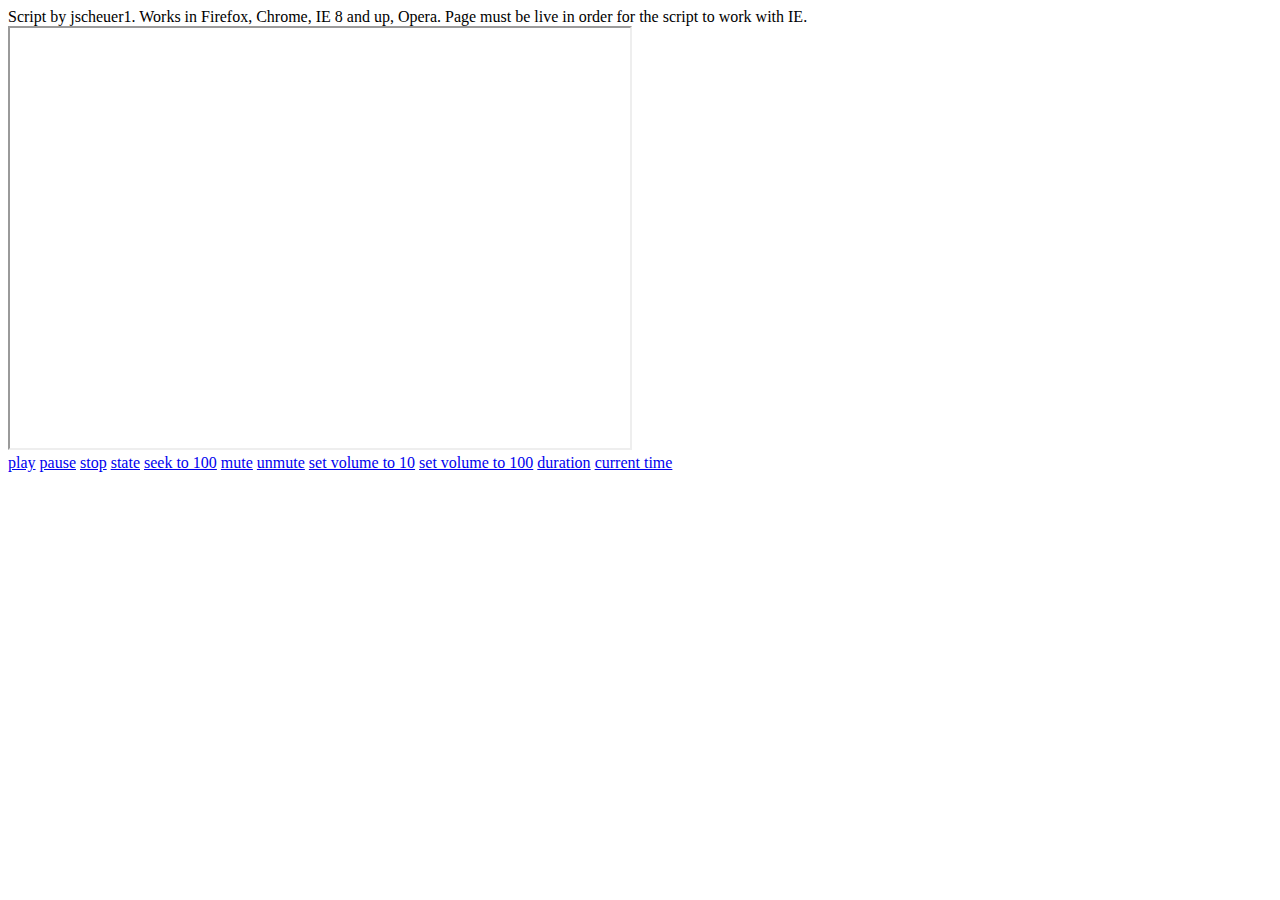
<file: more.html>
<!doctype html>
<html>

<head>
    <meta http-equiv="Content-Type" content="text/html; charset=windows-1252">
    <title></title>
    <script src="http://www.youtube.com/player_api"></script>
    <script>
        // Script by jscheuer1. Works in Firefox, Chrome, IE 8 and up, Opera. Page must be live in order for the script to work with IE.
        var controllable_player;

        function onYouTubeIframeAPIReady() {
            controllable_player = new YT.Player('controllable_player');
            new YT.Player('controllable_player').setVolume(100);
        }
        if (window.opera) {
            addEventListener('load', onYouTubeIframeAPIReady, false);
        }
        controllable_play
    </script>

</head>

<body>
    Script by jscheuer1. Works in Firefox, Chrome, IE 8 and up, Opera. Page must be live in order for the script to work with IE.<br>
    <iframe id="controllable_player" style="position: relative; height: 420px; width: 620px" src="http://www.youtube.com/watch_popup?v=AVgbEkBWuqs"></iframe>
    <br>
    <a href="javascript: void(0)" onclick="controllable_player.playVideo(); return false">play</a>
    <a href="javascript: void(0)" onclick="controllable_player.pauseVideo(); return false">pause</a>
    <a href="javascript: void(0)" onclick="controllable_player.stopVideo(); return false">stop</a>
    <a href="javascript: void(0)" onclick="alert(controllable_player.getPlayerState()); return false">state</a>
    <a href="javascript: void(0)" onclick="controllable_player.seekTo(100, true); return false">seek to 100</a>
    <a href="javascript: void(0)" onclick="controllable_player.mute(); return false">mute</a>
    <a href="javascript: void(0)" onclick="controllable_player.unMute(); return false">unmute</a>
    <a href="javascript: void(0)" onclick="controllable_player.setVolume(10); return false">set volume to 10</a>
    <a href="javascript: void(0)" onclick="controllable_player.setVolume(100); return false">set volume to 100</a>
    <a href="javascript: void(0)" onclick="alert(controllable_player.getDuration()); return false">duration</a>
    <a href="javascript: void(0)" onclick="alert(controllable_player.getCurrentTime()); return false">current time</a>
</body>

</html>
</file>
